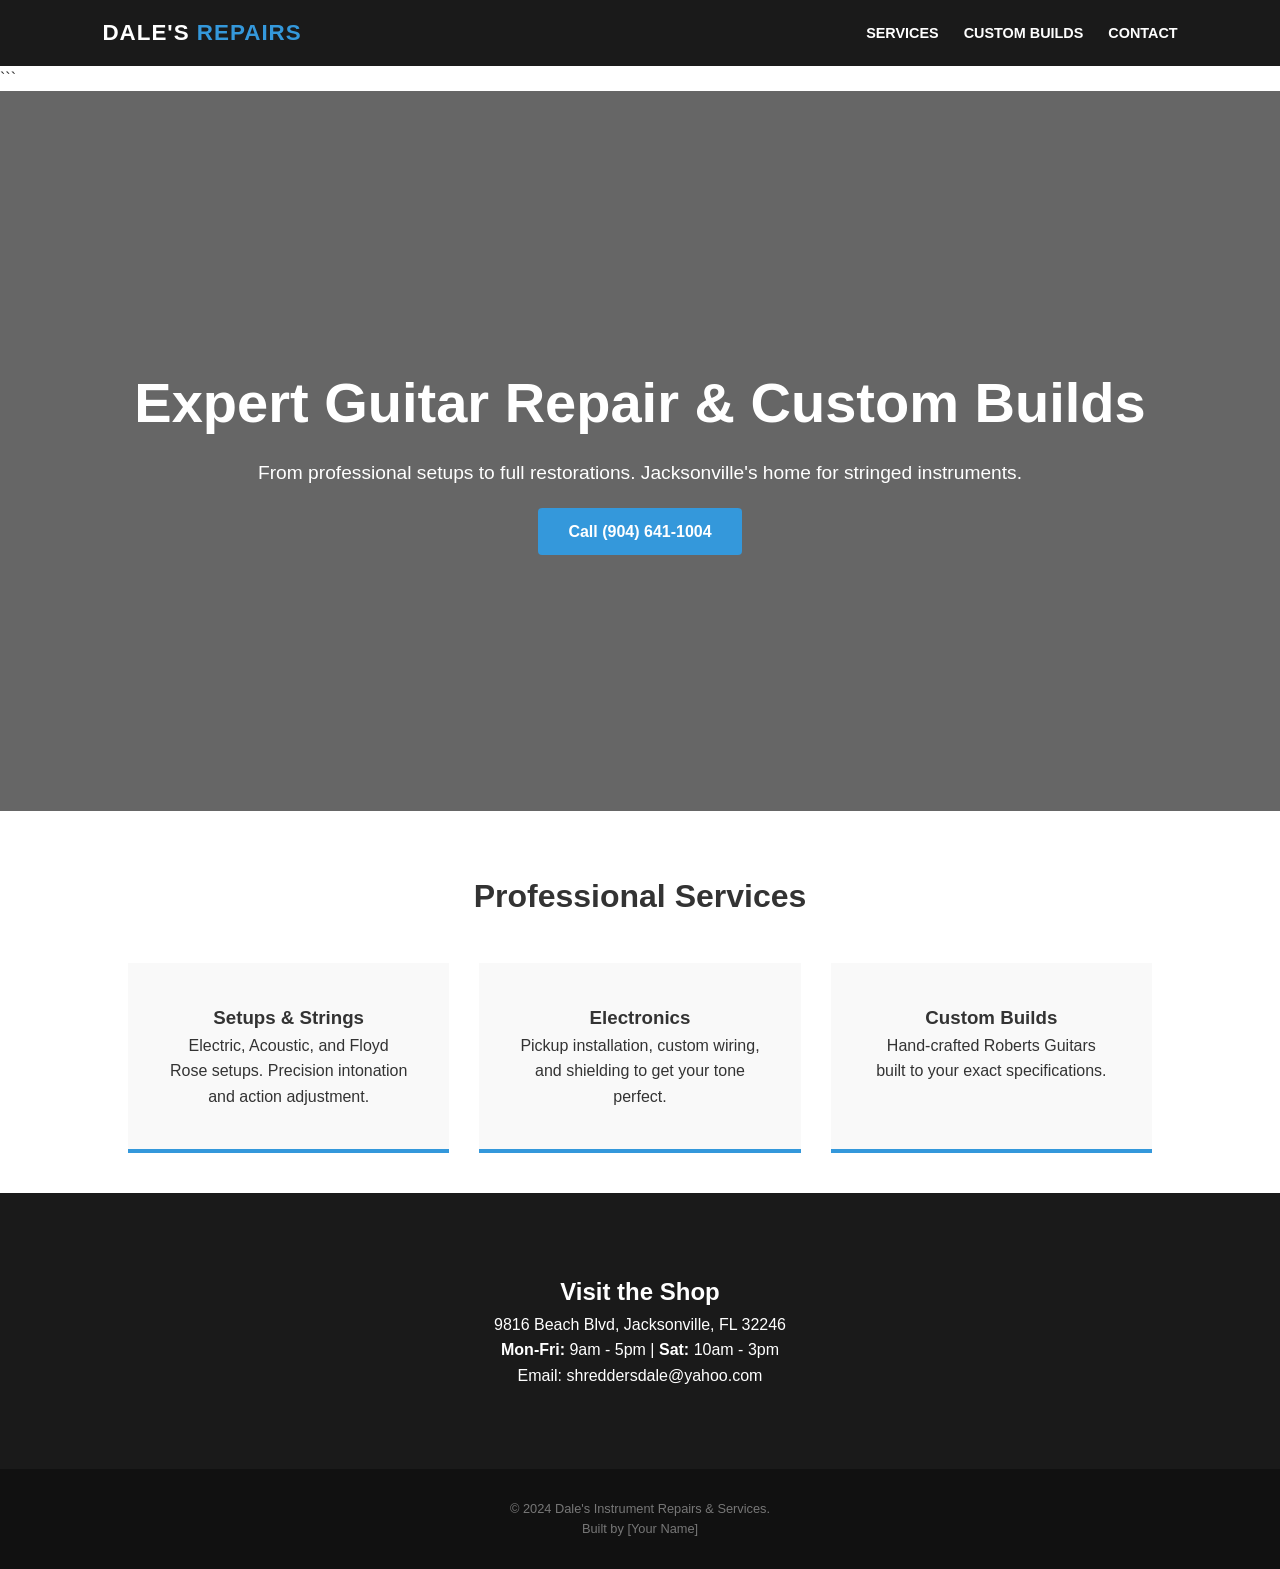
<file: index.html>
<!DOCTYPE html>
<html lang="en">
<head>
    <link rel="stylesheet" href="style.css">
    <meta charset="UTF-8">
    <meta name="viewport" content="width=device-width, initial-scale=1.0">
    <title>Dale's Instrument Repairs | Custom Builds & Service</title>
    <link rel="stylesheet" href="style.css">
</head>
<body>
    
<nav>
    <div class="logo">DALE'S<span> REPAIRS</span></div>
    <ul>
        <li><a href="https://www.guitarcenter.com/">Services</a></li>
        <li><a href="#gallery">Custom Builds</a></li>
        <li><a href="#contact">Contact</a></li>
    </ul> </nav> ```
    <header>
        <div class="hero-content">
            <h1>Expert Guitar Repair & Custom Builds</h1>
            <p>From professional setups to full restorations. Jacksonville's home for stringed instruments.</p>
            <a href="tel:9046411004" class="btn">Call (904) 641-1004</a>
        </div>
    </header>

    <section id="services">
        <h2 class="section-title">Professional Services</h2>
        <div class="grid">
            <div class="card">
                <h3>Setups & Strings</h3>
                <p>Electric, Acoustic, and Floyd Rose setups. Precision intonation and action adjustment.</p>
            </div>
            <div class="card">
                <h3>Electronics</h3>
                <p>Pickup installation, custom wiring, and shielding to get your tone perfect.</p>
            </div>
            <div class="card">
                <h3>Custom Builds</h3>
                <p>Hand-crafted Roberts Guitars built to your exact specifications.</p>
            </div>
        </div>
    </section>

    <section id="contact" class="contact-section">
        <h2>Visit the Shop</h2>
        <p>9816 Beach Blvd, Jacksonville, FL 32246</p>
        <p><strong>Mon-Fri:</strong> 9am - 5pm | <strong>Sat:</strong> 10am - 3pm</p>
        <p>Email: shreddersdale@yahoo.com</p>
    </section>

    <footer>
        <p>&copy; 2024 Dale's Instrument Repairs & Services. <br> Built by [Your Name]</p>
    </footer>
</body>
</html>
</file>
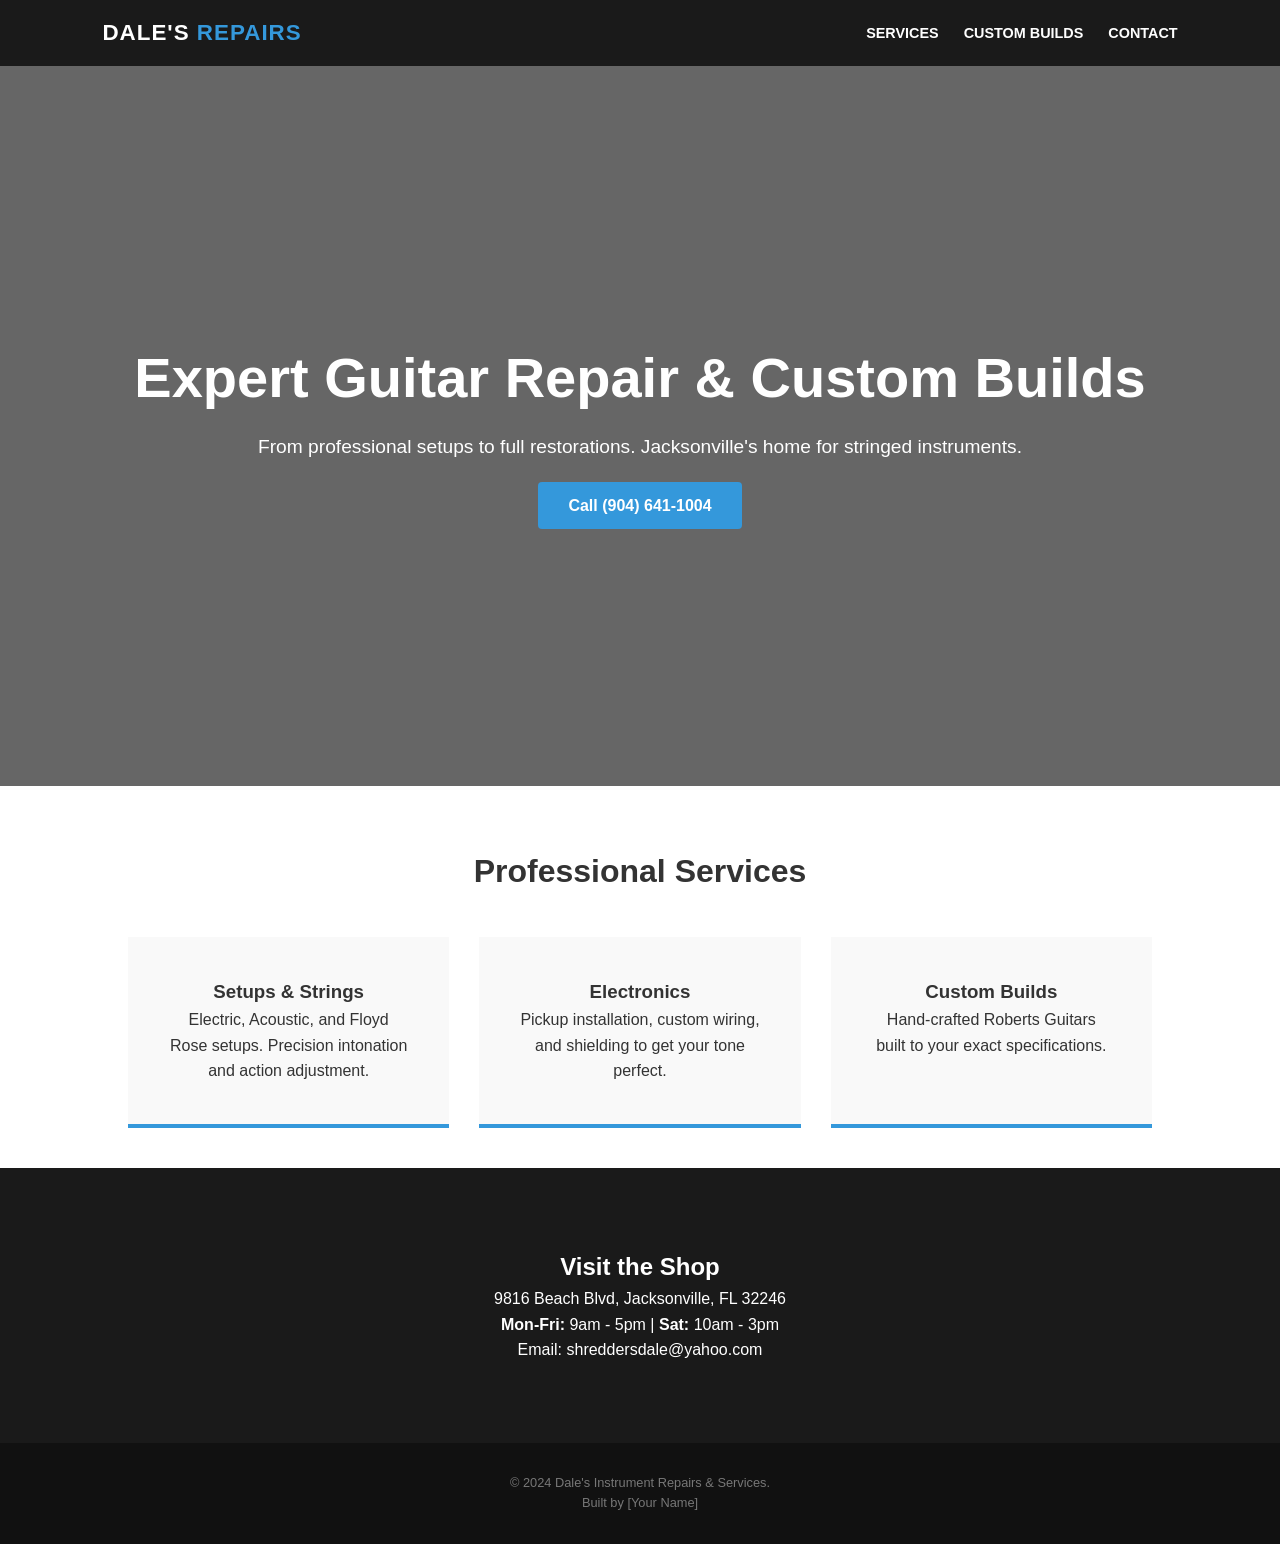
<file: Dales code.html>
<!DOCTYPE html>
<html lang="en">
<head>
    <link rel="stylesheet" href="style.css">
    <meta charset="UTF-8">
    <meta name="viewport" content="width=device-width, initial-scale=1.0">
    <title>Dale's Instrument Repairs | Custom Builds & Service</title>
    <link rel="stylesheet" href="style.css">
</head>
<body>
    <nav>
        <div class="logo">DALE'S<span> REPAIRS</span></div>
        <ul>
            <li><a href="#services">Services</a></li>
            <li><a href="#gallery">Custom Builds</a></li>
            <li><a href="#contact">Contact</a></li>
        </ul>
    </nav>

    <header>
        <div class="hero-content">
            <h1>Expert Guitar Repair & Custom Builds</h1>
            <p>From professional setups to full restorations. Jacksonville's home for stringed instruments.</p>
            <a href="tel:9046411004" class="btn">Call (904) 641-1004</a>
        </div>
    </header>

    <section id="services">
        <h2 class="section-title">Professional Services</h2>
        <div class="grid">
            <div class="card">
                <h3>Setups & Strings</h3>
                <p>Electric, Acoustic, and Floyd Rose setups. Precision intonation and action adjustment.</p>
            </div>
            <div class="card">
                <h3>Electronics</h3>
                <p>Pickup installation, custom wiring, and shielding to get your tone perfect.</p>
            </div>
            <div class="card">
                <h3>Custom Builds</h3>
                <p>Hand-crafted Roberts Guitars built to your exact specifications.</p>
            </div>
        </div>
    </section>

    <section id="contact" class="contact-section">
        <h2>Visit the Shop</h2>
        <p>9816 Beach Blvd, Jacksonville, FL 32246</p>
        <p><strong>Mon-Fri:</strong> 9am - 5pm | <strong>Sat:</strong> 10am - 3pm</p>
        <p>Email: shreddersdale@yahoo.com</p>
    </section>

    <footer>
        <p>&copy; 2024 Dale's Instrument Repairs & Services. <br> Built by [Your Name]</p>
    </footer>
</body>
</html>
</file>
<file: style.css>
* { margin: 0; padding: 0; box-sizing: border-box; font-family: 'Helvetica Neue', Arial, sans-serif; }
body { line-height: 1.6; color: #333; background: #fff; }

/* Navigation */
nav { display: flex; justify-content: space-between; align-items: center; padding: 15px 8%; background: #1a1a1a; color: white; position: sticky; top: 0; z-index: 1000; }
.logo { font-size: 1.4rem; font-weight: 800; letter-spacing: 1px; }
.logo span { color: #3498db; }
nav ul { display: flex; list-style: none; }
nav ul li { margin-left: 25px; }
nav a { color: white; text-decoration: none; font-size: 0.9rem; font-weight: 600; text-transform: uppercase; }

/* Hero Section */
header { 
    height: 80vh; 
    background: linear-gradient(rgba(0,0,0,0.6), rgba(0,0,0,0.6)), url('https://images.unsplash.com/photo-1550985616-10810253b84d?auto=format&fit=crop&q=80&w=1000'); 
    background-size: cover; 
    background-position: center;
    display: flex; align-items: center; justify-content: center; text-align: center; color: white;
}
.hero-content h1 { font-size: 3.5rem; margin-bottom: 10px; }
.hero-content p { font-size: 1.2rem; margin-bottom: 30px; }

/* Buttons & Grid */
.btn { background: #3498db; color: white; padding: 15px 30px; text-decoration: none; border-radius: 4px; font-weight: bold; }
.section-title { text-align: center; margin-top: 60px; font-size: 2rem; }
.grid { display: grid; grid-template-columns: repeat(auto-fit, minmax(300px, 1fr)); gap: 30px; padding: 40px 10%; }
.card { padding: 40px; background: #f9f9f9; border-bottom: 4px solid #3498db; text-align: center; transition: 0.3s; }
.card:hover { transform: translateY(-10px); }

/* Contact & Footer */
.contact-section { background: #1a1a1a; color: white; text-align: center; padding: 80px 20px; }
footer { text-align: center; padding: 30px; background: #111; color: #777; font-size: 0.8rem; }

@media (max-width: 768px) {
    .hero-content h1 { font-size: 2.2rem; }
    nav ul { display: none; } /* Simplified for mobile demo */
}
</file>
